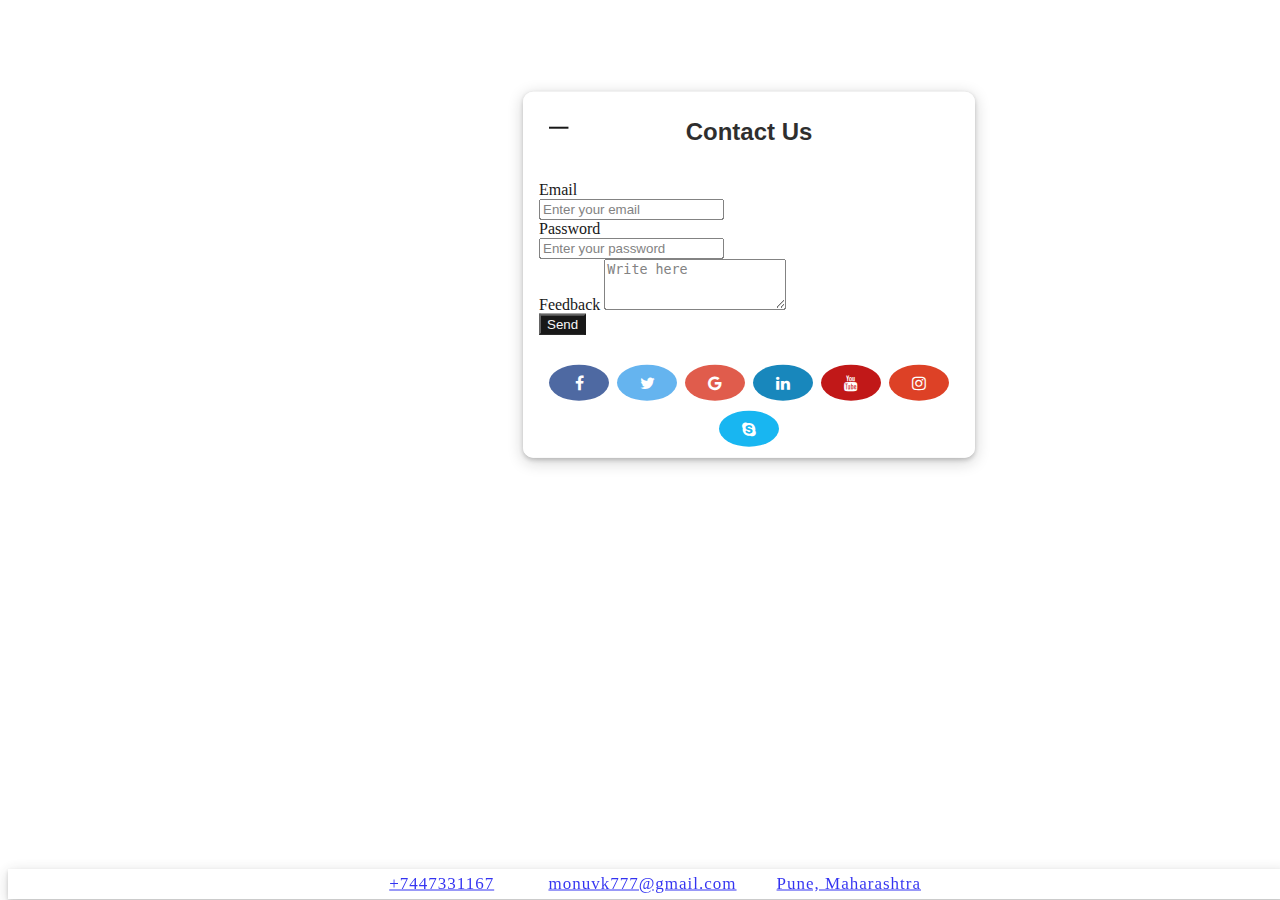
<file: CONTACT.HTML>
<!DOCTYPE html>
<html lang="en">
<head>
    <meta charset="UTF-8">
    <meta http-equiv="X-UA-Compatible" content="IE=edge">
    <meta name="viewport" content="width=device-width, initial-scale=1.0">
    <title>CONTACT</title>
    <link rel="stylesheet" href="css/contect.css">
    <link href="https://cdn.jsdelivr.net/npm/bootstrap@5.0.2/dist/css/bootstrap.min.css" rel="stylesheet" integrity="sha384-EVSTQN3/azprG1Anm3QDgpJLIm9Nao0Yz1ztcQTwFspd3yD65VohhpuuCOmLASjC" crossorigin="anonymous">
    <link rel="stylesheet" href="https://cdnjs.cloudflare.com/ajax/libs/font-awesome/6.2.0/css/all.min.css" integrity="sha512-xh6O/CkQoPOWDdYTDqeRdPCVd1SpvCA9XXcUnZS2FmJNp1coAFzvtCN9BmamE+4aHK8yyUHUSCcJHgXloTyT2A==" crossorigin="anonymous" referrerpolicy="no-referrer" />
    <link rel="stylesheet" href="https://cdnjs.cloudflare.com/ajax/libs/font-awesome/4.7.0/css/font-awesome.min.css">
</head>
<body>

    
    <div class="content">
        <h2>Contact Us</h2>
        <form>
            <div class="row mb-3">
              <label for="inputEmail3" class="col-sm-2 col-form-label">Email</label>
              <div class="col-sm-10">
                <input type="email" class="form-control" id="inputEmail3" placeholder="Enter your email">
              </div>
            </div>
            <div class="row mb-3">
              <label for="inputPassword3" class="col-sm-2 col-form-label">Password</label>
              <div class="col-sm-10">
                <input type="password" class="form-control" id="inputPassword3" placeholder="Enter your password">
              </div>
              </div>
            </fieldset>
            <div class="feedback">
              <div class="mb-3">
                <label for="exampleFormControlTextarea1" class="form-label">Feedback</label>
                <textarea class="form-control" id="exampleFormControlTextarea1" rows="3" placeholder="Write here"></textarea>
              </div>
              </div>
            <button type="submit" class="btn">Send</button>

            <div class="goback">
            </i><a href="Login.html"><i class="fa-sharp fa-solid fa-arrow-left"></i></a>
           </div>
    
          </form>
       
         
    <div class="contact">
        <a href="#" class="fa fa-facebook"></a>
        <a href="#" class="fa fa-twitter"></a>
        <a href="#" class="fa fa-google"></a>
        <a href="#" class="fa fa-linkedin"></a>
        <a href="#" class="fa fa-youtube"></a>
        <a href="#" class="fa fa-instagram"></a>
        
        <a href="#" class="fa fa-skype"></a>
        </div>
    </div>

    <footer>
       <div class="foot">
      <div class="ph">
        <i class="fa-solid fa-phone"></i><a href="tel:+7447331167">+7447331167</a>
      </div>

      <div class="em">
        <i class="fa-solid fa-envelope"></i><a href="https://mail.google.com/mail/?tab=mm">monuvk777@gmail.com</a> 
      </div>

      <div class="em">
        <i class="fa-solid fa-location-dot"></i> <a href="https://goo.gl/maps/kPtgU92Hbfs1ACLz7">Pune, Maharashtra</a> 
      </div>
    </div>
    </footer>




<script src="https://cdn.jsdelivr.net/npm/@popperjs/core@2.9.2/dist/umd/popper.min.js" integrity="sha384-IQsoLXl5PILFhosVNubq5LC7Qb9DXgDA9i+tQ8Zj3iwWAwPtgFTxbJ8NT4GN1R8p" crossorigin="anonymous"></script>
<script src="https://cdn.jsdelivr.net/npm/bootstrap@5.0.2/dist/js/bootstrap.min.js" integrity="sha384-cVKIPhGWiC2Al4u+LWgxfKTRIcfu0JTxR+EQDz/bgldoEyl4H0zUF0QKbrJ0EcQF" crossorigin="anonymous"></script>
</body>
</html>
</file>
<file: css/contect.css>
body{

  background-position: center;
    background-size: cover;
    height: 657px;
    overflow: hidden;

}

.fa {
    padding: 10px;
    font-size: 30px;
    width: 40px;
    text-align: center;
    text-decoration: none;
    margin: 5px 2px;
    border-radius: 50%;
  }
  
  .fa:hover {
      opacity: 0.7;
  }
  
  .fa-facebook {
    background: #3B5998;
    color: white;
  }
  
  .fa-twitter {
    background: #55ACEE;
    color: white;
  }
  
  .fa-google {
    background: #dd4b39;
    color: white;
  }
  
  .fa-linkedin {
    background: #007bb5;
    color: white;
  }
  
  .fa-youtube {
    background: #bb0000;
    color: white;
  }
  
  .fa-instagram {
    background: #da2d0f;
    color: white;
  }
  
  .fa-pinterest {
    background: #cb2027;
    color: white;
  }
  
  .fa-snapchat-ghost {
    background: #fffc00;
    color: white;
    text-shadow: -1px 0 black, 0 1px black, 1px 0 black, 0 -1px black;
  }
  
  .fa-skype {
    background: #00aff0;
    color: white;
  }
  
  .fa-android {
    background: #a4c639;
    color: white;
  }
  
  .fa-dribbble {
    background: #ea4c89;
    color: white;
  }
  
  .fa-vimeo {
    background: #45bbff;
    color: white;
  }
  
  .fa-tumblr {
    background: #2c4762;
    color: white;
  }
  
  .fa-vine {
    background: #00b489;
    color: white;
  }
  
  .fa-foursquare {
    background: #45bbff;
    color: white;
  }
  
  .fa-stumbleupon {
    background: #eb4924;
    color: white;
  }
  
  .fa-flickr {
    background: #f40083;
    color: white;
  }
  
  .fa-yahoo {
    background: #430297;
    color: white;
  }
  
  .fa-soundcloud {
    background: #ff5500;
    color: white;
  }
  
  .fa-reddit {
    background: #ff5700;
    color: white;
  }
  
  .fa-rss {
    background: #ff6600;
    color: white;
  }
  
  .content {
    border-radius: 10px;
    opacity: 0.9;
    top: 100px;
    position: relative;
    left: 500px;
    border: 1px solid rgb(255, 255, 255);
    margin-left: 15px;
    margin-top: 10px;
    width: 450px;
    box-shadow: 0 2px 4px 0 rgba(0,0,0,.2), 0 4px 16px 0 rgba(0,0,0,.2);
    transform: translate(0%,-5%);
  }
  form {
   padding: 15px;
   
   
  }

h2{
   opacity: 0.9;
   
   
  padding-top: 5px;
 text-align: center;
 color: #000000;
 font-family: Arial, Helvetica, sans-serif;
}

.contact {
  margin-top: 10px;
  margin-bottom: 5px;
  text-align: center;
}
p{
  color: darkslategrey;
  text-align: center;
}
.feedback{
  top: 10px;
  
  width: 416px;
}

button[type =submit].btn {
  background-color: #000000;
  color: whitesmoke;
  transition: 0.4s ease-in;
  
}
 button[type =submit].btn:hover{
  background-color: whitesmoke;
  color: black;
}

footer {
  letter-spacing: 1px;
  font-family: Cambria, Cochin, Georgia, Times, 'Times New Roman', serif;
  font-size: 17px;
  opacity: 0.8;
  position: fixed;
  bottom: 0;
  box-shadow: 0 2px 4px 0 rgba(0,0,0,.2), 0 4px 16px 0 rgba(0,0,0,.2);
  transform: translate(0%,-5%);
  width: 100%;
 
  

}
.foot{
  align-content: center;
  justify-content: center;
  display: flex;
  padding: 5px;
  
}
.ph {
  margin-right: 20px;
}
.em{
  margin-right: 20px;
}

i {
 margin: 10px; 

}
.goback{
  position: absolute;
  top: 10px;
  color: #000000;
  font-size: 25px;
  cursor: pointer;
  transition: 0.8s ease;
}
.goback a{
  color: #000000;
}

.goback :hover{
  color: #000000;
  padding-left: 2px;
}
</file>
